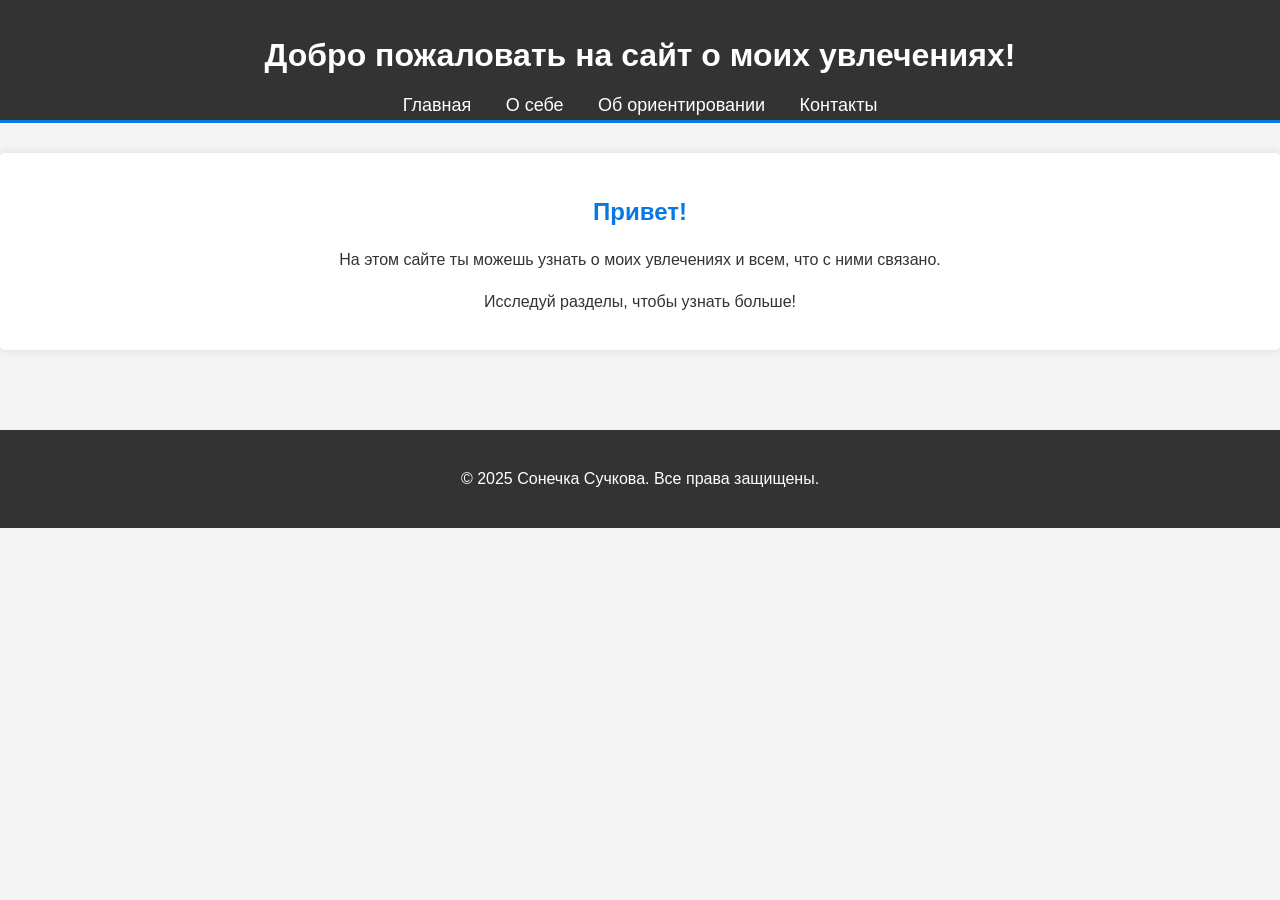
<file: index.html>
<!DOCTYPE html>
<html lang="ru">
<head>
    <meta charset="UTF-8">
    <meta name="viewport" content="width=device-width, initial-scale=1.0">
    <title>Мои Увлечения</title>
    <link rel="stylesheet" href="css/style.css">
</head>
<body>
    <header>
        <h1>Добро пожаловать на сайт о моих увлечениях!</h1>
        <nav>
            <ul>
                <li><a href="index.html">Главная</a></li>
                <li><a href="about.html">О себе</a></li>
                <li><a href="services.html">Об ориентировании</a></li>
                <li><a href="contact.html">Контакты</a></li>
            </ul>
        </nav>
    </header>

    <main>
        <section>
            <h2>Привет!</h2>
            <p>На этом сайте ты можешь узнать о моих увлечениях и всем, что с ними связано.</p>
            <p>Исследуй разделы, чтобы узнать больше!</p>
        </section>
    </main>

    <footer>
        <p>&copy; 2025 Сонечка Сучкова. Все права защищены.</p>
    </footer>
</body>
</html>
</file>
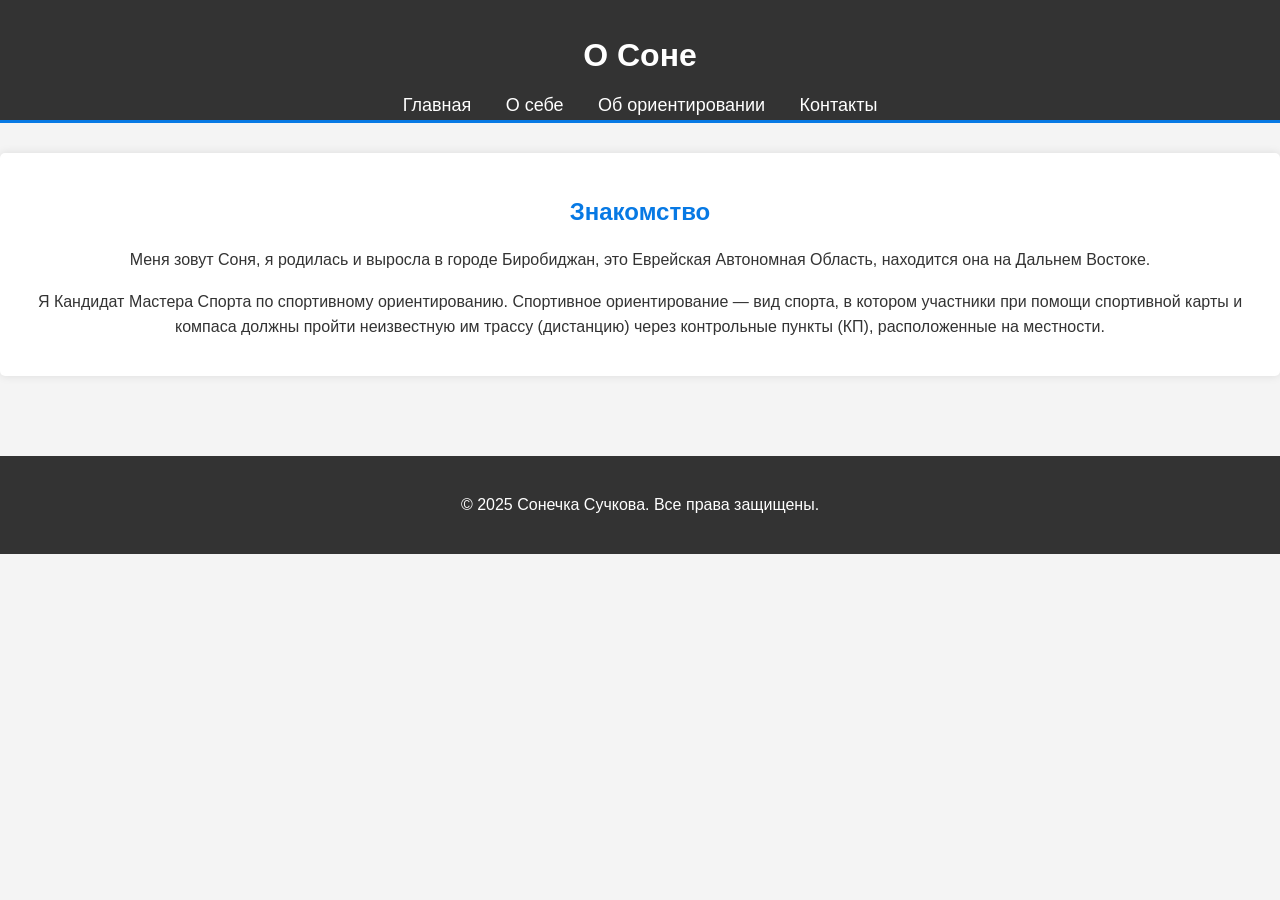
<file: about.html>
<!DOCTYPE html>
<html lang="ru">
<head>
    <meta charset="UTF-8">
    <meta name="viewport" content="width=device-width, initial-scale=1.0">
    <title>О Соне</title>
    <link rel="stylesheet" href="css/style.css">
</head>
<body>
    <header>
        <h1>О Соне</h1>
        <nav>
            <ul>
                <li><a href="index.html">Главная</a></li>
                <li><a href="about.html">О себе</a></li>
                <li><a href="services.html">Об ориентировании</a></li>
                <li><a href="contact.html">Контакты</a></li>
            </ul>
        </nav>
    </header>

    <main>
        <section>
            <h2>Знакомство</h2>
            <p>Меня зовут Соня, я родилась и выросла в городе Биробиджан, это Еврейская Автономная Область, находится она на Дальнем Востоке.</p>
            <p>Я Кандидат Мастера Спорта по спортивному ориентированию. Спортивное ориентирование — вид спорта, в котором участники при помощи спортивной карты и компаса должны пройти неизвестную им трассу (дистанцию) через контрольные пункты (КП), расположенные на местности.</p>
        </section>
    </main>

    <footer>
        <p>&copy; 2025 Сонечка Сучкова. Все права защищены.</p>
    </footer>
</body>
</html>
</file>
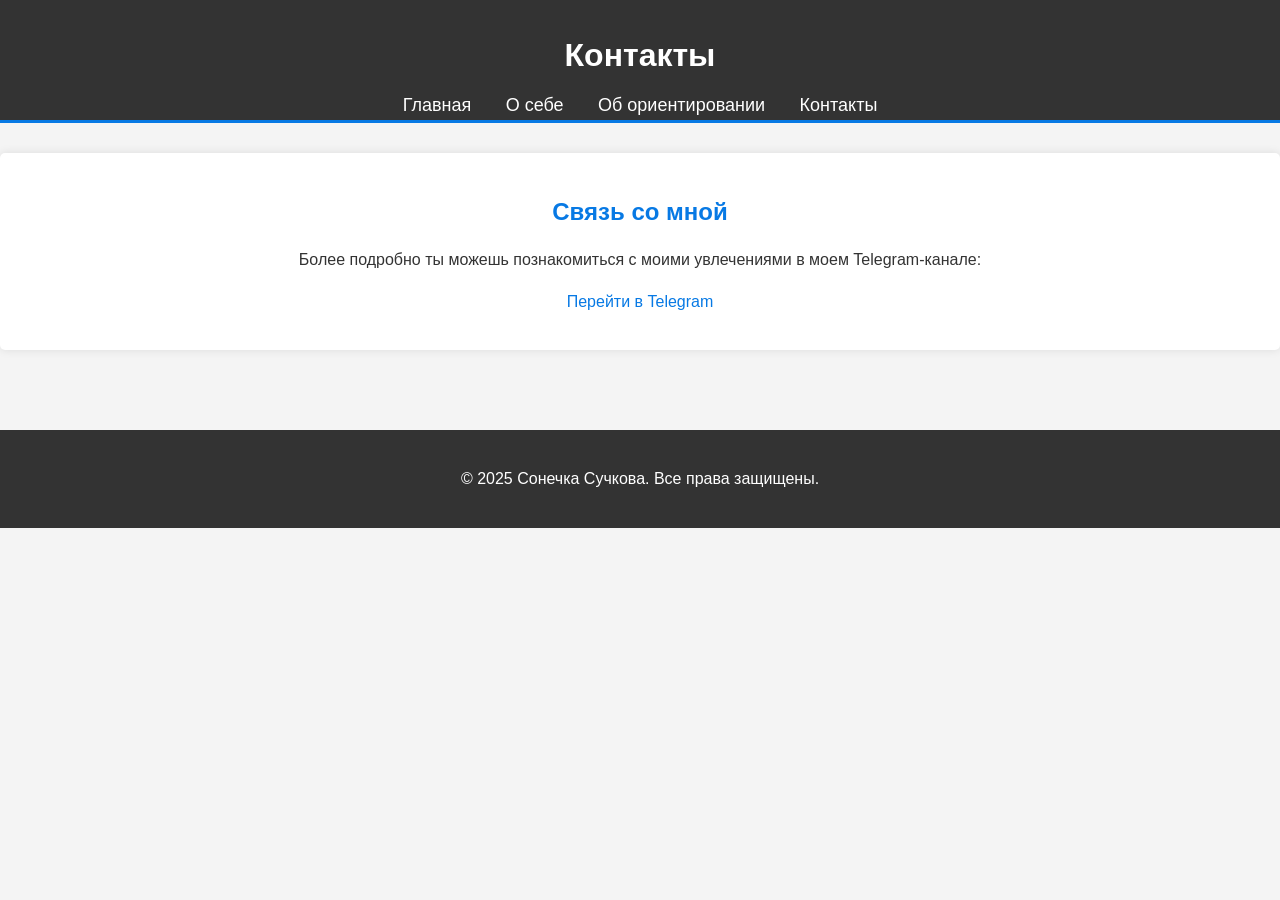
<file: contact.html>
<!DOCTYPE html>
<html lang="ru">
<head>
    <meta charset="UTF-8">
    <meta name="viewport" content="width=device-width, initial-scale=1.0">
    <title>Контакты</title>
    <link rel="stylesheet" href="css/style.css">
</head>
<body>
    <header>
        <h1>Контакты</h1>
        <nav>
            <ul>
                <li><a href="index.html">Главная</a></li>
                <li><a href="about.html">О себе</a></li>
                <li><a href="services.html">Об ориентировании</a></li>
                <li><a href="contact.html">Контакты</a></li>
            </ul>
        </nav>
    </header>

    <main>
        <section>
            <h2>Связь со мной</h2>
            <p>Более подробно ты можешь познакомиться с моими увлечениями в моем Telegram-канале:</p>
            <p><a href="https://t.me/ssuchkovaaas" target="_blank">Перейти в Telegram</a></p>
        </section>
    </main>

    <footer>
        <p>&copy; 2025 Сонечка Сучкова. Все права защищены.</p>
    </footer>
</body>
</html>
</file>
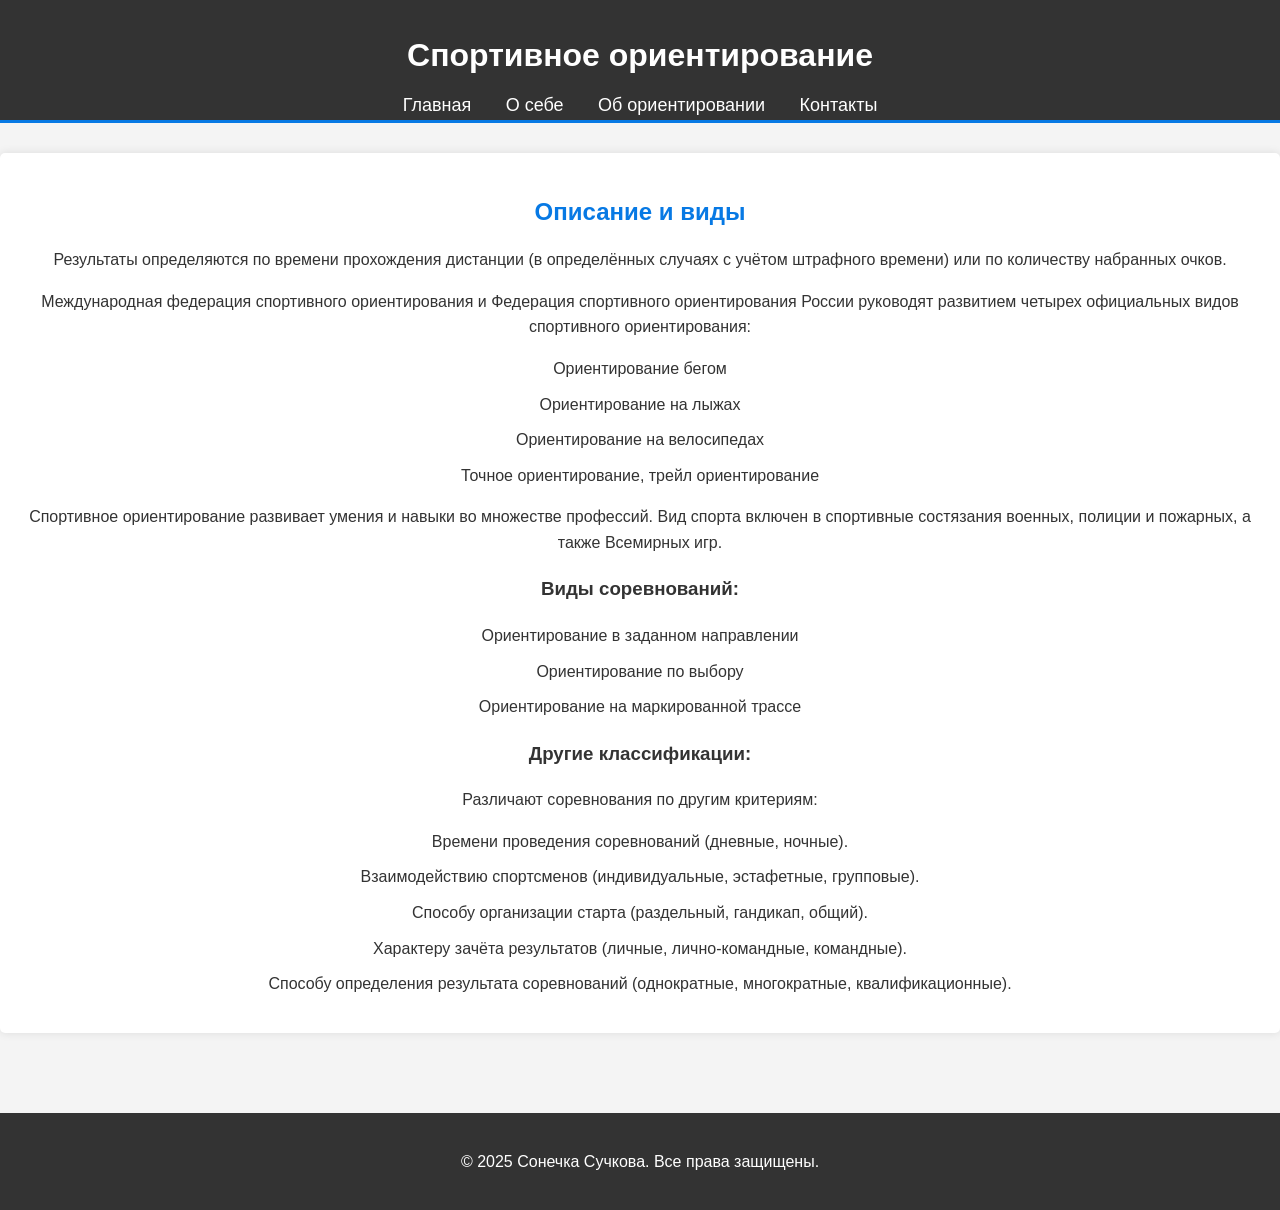
<file: services.html>
<!DOCTYPE html>
<html lang="ru">
<head>
    <meta charset="UTF-8">
    <meta name="viewport" content="width=device-width, initial-scale=1.0">
    <title>Спортивное ориентирование</title>
    <link rel="stylesheet" href="css/style.css">
</head>
<body>
    <header>
        <h1>Спортивное ориентирование</h1>
        <nav>
            <ul>
                <li><a href="index.html">Главная</a></li>
                <li><a href="about.html">О себе</a></li>
                <li><a href="services.html">Об ориентировании</a></li>
                <li><a href="contact.html">Контакты</a></li>
            </ul>
        </nav>
    </header>

    <main>
        <section>
            <h2>Описание и виды</h2>
            <p>Результаты определяются по времени прохождения дистанции (в определённых случаях с учётом штрафного времени) или по количеству набранных очков.</p>
            <p>Международная федерация спортивного ориентирования и Федерация спортивного ориентирования России руководят развитием четырех официальных видов спортивного ориентирования:</p>
            <ul>
                <li>Ориентирование бегом</li>
                <li>Ориентирование на лыжах</li>
                <li>Ориентирование на велосипедах</li>
                <li>Точное ориентирование, трейл ориентирование</li>
            </ul>
            <p>Спортивное ориентирование развивает умения и навыки во множестве профессий. Вид спорта включен в спортивные состязания военных, полиции и пожарных, а также Всемирных игр.</p>

            <h3>Виды соревнований:</h3>
            <ul>
                <li>Ориентирование в заданном направлении</li>
                <li>Ориентирование по выбору</li>
                <li>Ориентирование на маркированной трассе</li>
            </ul>

            <h3>Другие классификации:</h3>
            <p>Различают соревнования по другим критериям:</p>
            <ul>
                <li>Времени проведения соревнований (дневные, ночные).</li>
                <li>Взаимодействию спортсменов (индивидуальные, эстафетные, групповые).</li>
                <li>Способу организации старта (раздельный, гандикап, общий).</li>
                <li>Характеру зачёта результатов (личные, лично-командные, командные).</li>
                <li>Способу определения результата соревнований (однократные, многократные, квалификационные).</li>
            </ul>
        </section>
    </main>

    <footer>
        <p>&copy; 2025 Сонечка Сучкова. Все права защищены.</p>
    </footer>
</body>
</html>
</file>
<file: css/style.css>
/* Общие стили */
body {
    font-family: sans-serif;
    margin: 0;
    padding: 0;
    line-height: 1.6;
    color: #333;
    background-color: #f4f4f4;
}

.container {
    width: 80%;
    margin: auto;
    overflow: hidden;
}

/* Шапка */
header {
    background: #333;
    color: #fff;
    padding-top: 30px;
    min-height: 70px;
    border-bottom: #0779e4 3px solid;
}

header h1 {
    text-align: center;
    margin: 0;
    padding-bottom: 10px;
}

header nav ul {
    padding: 0;
    margin: 0;
    list-style: none;
    text-align: center;
}

header nav ul li {
    display: inline;
    margin: 0 15px;
}

header nav ul li a {
    color: #fff;
    text-decoration: none;
    font-size: 18px;
}

/* Основное содержимое */
main {
    padding: 30px 0;
    text-align: center; /* Центрируем содержимое секций */
}

main section {
    background: #fff;
    padding: 20px;
    margin-bottom: 20px;
    border-radius: 5px;
    box-shadow: 0 0 10px rgba(0, 0, 0, 0.1);
}

main section h2 {
    color: #0779e4;
    margin-bottom: 15px;
}

main section ul {
    list-style: none;
    padding: 0;
}

main section ul li {
    margin-bottom: 10px;
}

/* Ссылки */
a {
    color: #0779e4;
    text-decoration: none;
}

a:hover {
    text-decoration: underline;
}

/* Подвал */
footer {
    background: #333;
    color: #fff;
    text-align: center;
    padding: 20px 0;
    margin-top: 30px;
}

/* Адаптивность */
@media (max-width: 768px) {
    header h1 {
        font-size: 24px;
    }
    header nav ul li {
        display: block;
        margin: 10px 0;
    }
    .container {
        width: 95%;
    }
}
</file>
